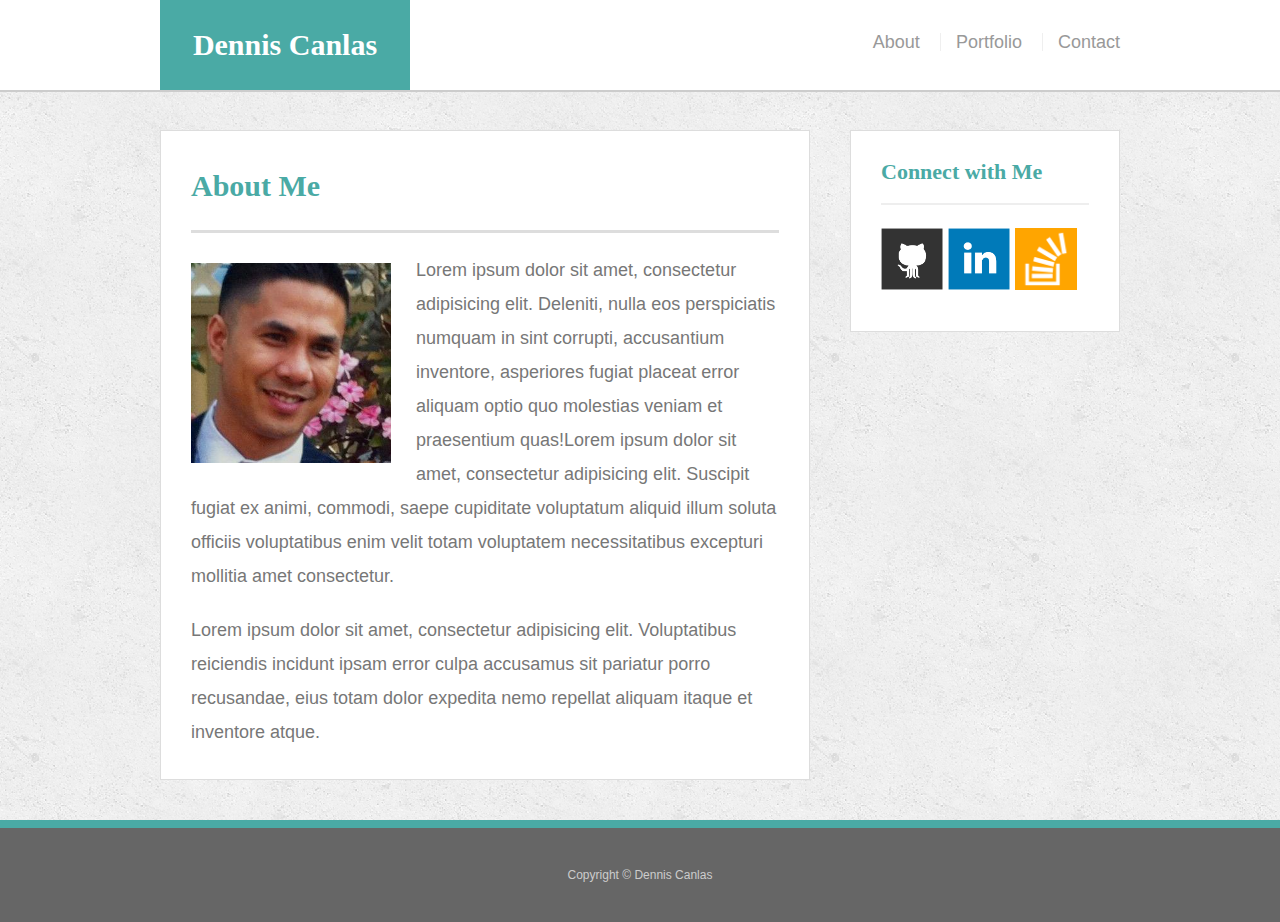
<file: index.html>
<!doctype html>
<html lang="en-us">

<head>
  <meta charset="UTF-8">
  <meta name="viewport" content="width=device-width, initial-scale=1.0">

  <title>Dennis Canlas</title>
  <link rel="stylesheet" type="text/css" href="assets/css/reset.css">
  <link rel="stylesheet" type="text/css" href="assets/css/style.css">
</head>

<body>

  <header id="masthead">
    <div class="container">
      <a href="index.html" id="logo">Dennis Canlas</a>
      <nav>
        <a href="index.html">About</a>
        <a href="portfolio.html">Portfolio</a>
        <a href="contact.html">Contact</a>
      </nav>
    </div>
  </header>

  <div id="main-container" class="container">
    <section class="main-section">
      <h1>About Me</h1>

      <img src="assets/images/Dennis.jpeg" class="auth-image" alt="Your Name">

      <p>Lorem ipsum dolor sit amet, consectetur adipisicing elit. Deleniti, nulla eos perspiciatis numquam in sint corrupti, accusantium inventore, asperiores fugiat placeat error aliquam optio quo molestias veniam et praesentium quas!Lorem ipsum dolor sit amet, consectetur adipisicing elit. Suscipit fugiat ex animi, commodi, saepe cupiditate voluptatum aliquid illum soluta officiis voluptatibus enim velit totam voluptatem necessitatibus excepturi mollitia amet consectetur.</p>

      <p>Lorem ipsum dolor sit amet, consectetur adipisicing elit. Voluptatibus reiciendis incidunt ipsam error culpa accusamus sit pariatur porro recusandae, eius totam dolor expedita nemo repellat aliquam itaque et inventore atque.</p>
      
    </section>

    <section class="sidebar">
      <div id="connect">
        <h2>Connect with Me</h2>

        <a href="https://github.com/canlas1"><img src="assets/images/github-128.png" class="social" alt="GitHub" /></a>
        <a href="https://www.linkedin.com/in/dennis-canlas-6105586"><img src="assets/images/linkedin-128.png" class="social" alt="LinkedIn" /></a>
        <a href="http://stackoverflow.com/users/7311309/dennis-canlas"><img src="assets/images/stackoverflow-128.png" class="social" alt="Stack Overflow" /></a>
      </div>
    </section>
  </div>

  <footer>
    <div class="container">
      Copyright &copy; Dennis Canlas
    </div>
  </footer>
</body>

</html>
</file>
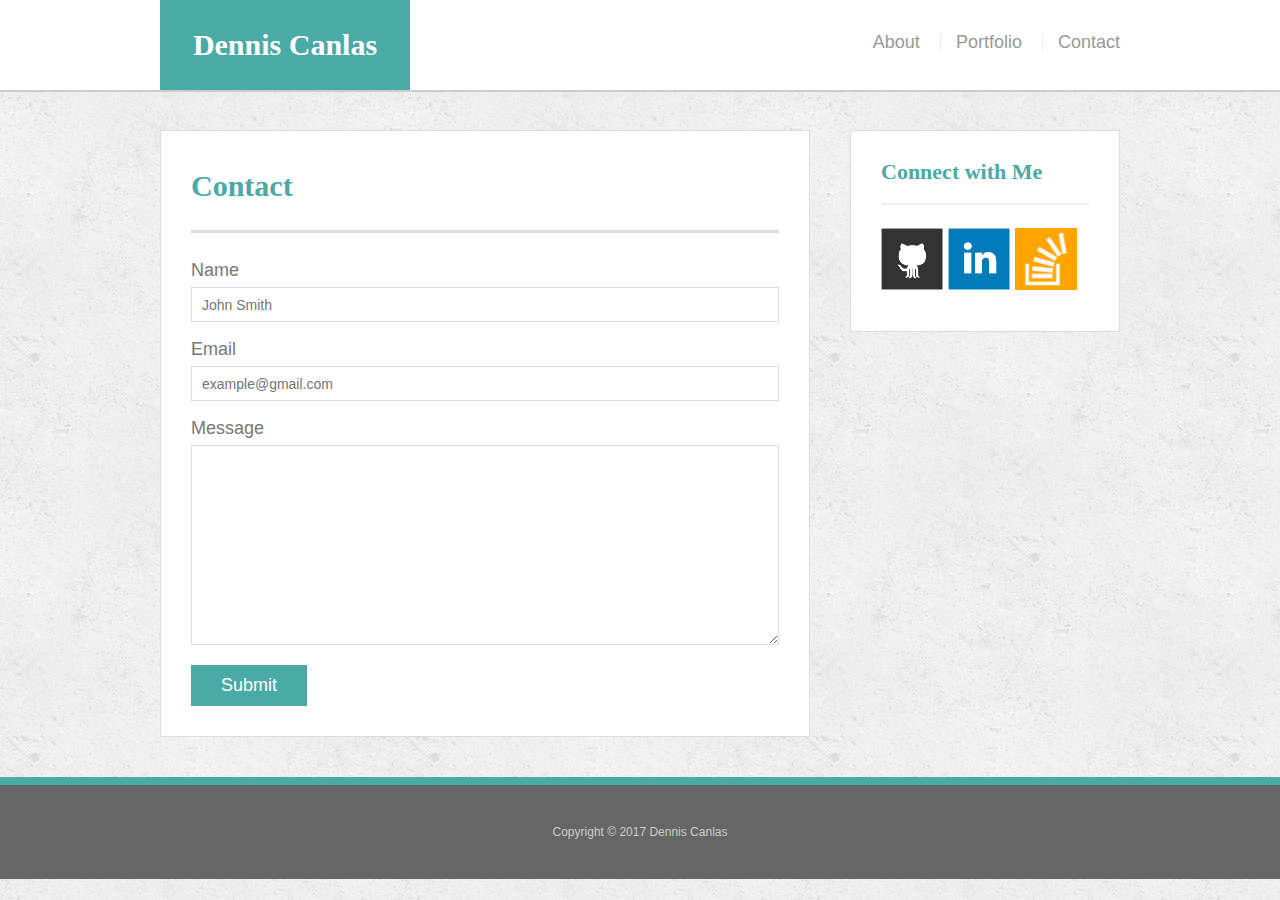
<file: contact.html>
<!doctype html>
<html lang="en-us">

<head>
  <meta charset="UTF-8">
  <meta name="viewport" content="width=device-width, initial-scale=1.0">

  <title>Contact | Dennis Canlas</title>
  <link rel="stylesheet" type="text/css" href="assets/css/reset.css">
  <link rel="stylesheet" type="text/css" href="assets/css/style.css">
</head>

<body>

  <header id="masthead">
    <div class="container">
      <a href="index.html" id="logo">Dennis Canlas</a>
      <nav>
        <a href="index.html">About</a>
        <a href="portfolio.html">Portfolio</a>
        <a href="contact.html">Contact</a>
      </nav>
    </div>
  </header>

  <div id="main-container" class="container">
    <section class="main-section">
      <h1>Contact</h1>

      <form id="contact-form">
        <ul>
          <li>
            <label for="name">Name</label>
            <input type="text" id="name" name="name" placeholder="John Smith" required="required">
          </li>
          <li>
            <label for="email">Email</label>
            <input type="email" id="email" name="email" placeholder="example@gmail.com" required="required">
          </li>
          <li>
            <label for="message">Message</label>
            <textarea id="message" name="message" required="required"></textarea>
          </li>
        </ul>
        <input type="submit">
      </form>

    </section>

    <section class="sidebar">
      <div id="connect">
        <h2>Connect with Me</h2>

        <a href="https://github.com/canlas1"><img src="assets/images/github-128.png" class="social" alt="GitHub" /></a>
        <a href="https://www.linkedin.com/in/dennis-canlas-6105586"><img src="assets/images/linkedin-128.png" class="social" alt="LinkedIn" /></a>
        <a href="http://stackoverflow.com/users/7311309/dennis-canlas"><img src="assets/images/stackoverflow-128.png" class="social" alt="Stack Overflow" /></a>
      </div>
    </section>
  </div>

  <footer>
    <div class="container">
      Copyright &copy; 2017 Dennis Canlas
    </div>
  </footer>
</body>

</html>
</file>
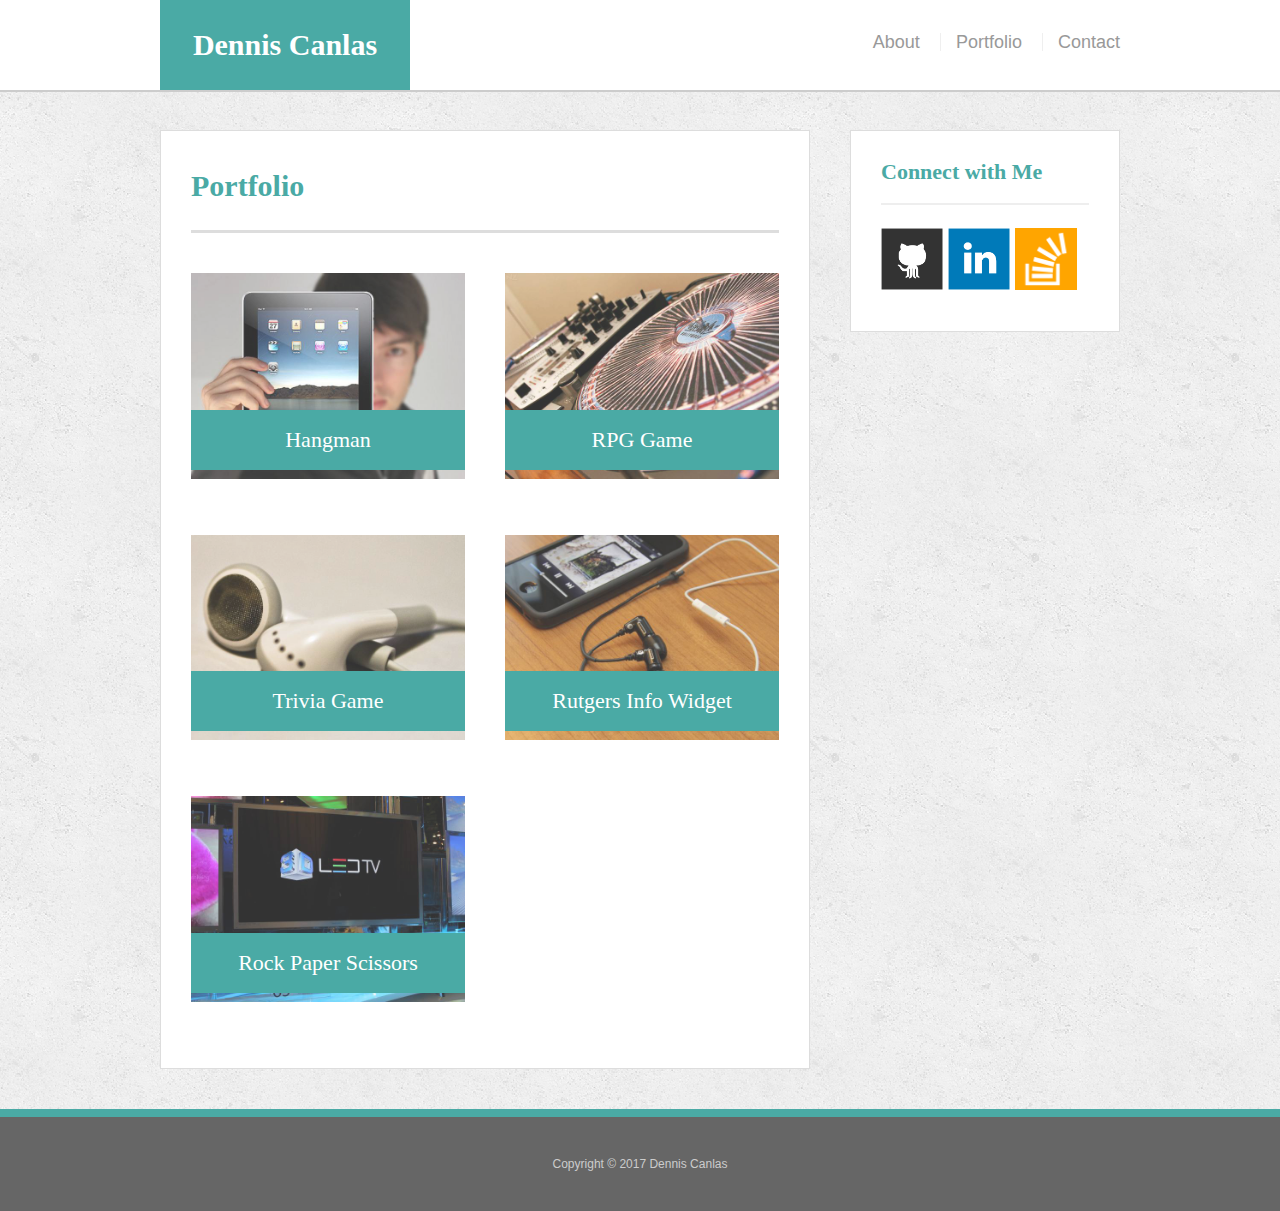
<file: portfolio.html>
<!doctype html>
<html lang="en-us">

<head>
  <meta charset="UTF-8">
  <meta name="viewport" content="width=device-width, initial-scale=1.0">
  <title>Portfolio | Dennis Canlas</title>
  <link rel="stylesheet" type="text/css" href="assets/css/reset.css">
  <link rel="stylesheet" type="text/css" href="assets/css/style.css">
</head>

<body>

  <header id="masthead">
    <div class="container">
      <a href="index.html" id="logo">Dennis Canlas</a>
      <nav>
        <a href="index.html">About</a>
        <a href="portfolio.html">Portfolio</a>
        <a href="contact.html">Contact</a>
      </nav>
    </div>
  </header>

  <div id="main-container" class="container">
    <section class="main-section">
      <h1>Portfolio</h1>

      <div class="work">
        <img src="assets/images/technics-q-c-640-480-1.jpg" alt="hangman">

        <h3>Hangman</h3>
      </div>
      <div class="work">
        <img src="assets/images/technics-q-c-640-480-2.jpg" alt="RPG Game">

        <h3>RPG Game</h3>
      </div>
      <div class="work">
        <img src="assets/images/technics-q-c-640-480-5.jpg" alt="Trivia Game">

        <h3>Trivia Game</h3>
      </div>
      <div class="work">
        <img src="assets/images/technics-q-c-640-480-7.jpg" alt="Rutgers Info Widget">

        <h3>Rutgers Info Widget</h3>
      </div>
      <div class="work">
        <img src="assets/images/technics-q-c-640-480-9.jpg" alt="Rock Paper Scissors">

        <h3>Rock Paper Scissors</h3>
      </div>

    </section>

    <section class="sidebar">
      <div id="connect">
        <h2>Connect with Me</h2>

        <a href="https://github.com/canlas1"><img src="assets/images/github-128.png" class="social" alt="GitHub" /></a>
        <a href="https://www.linkedin.com/in/dennis-canlas-6105586"><img src="assets/images/linkedin-128.png" class="social" alt="LinkedIn" /></a>
        <a href="http://stackoverflow.com/users/7311309/dennis-canlas"><img src="assets/images/stackoverflow-128.png" class="social" alt="Stack Overflow" /></a>
      </div>
    </section>
  </div>

  <footer>
    <div class="container">
      Copyright &copy; 2017 Dennis Canlas
    </div>
  </footer>
</body>

</html>
</file>
<file: assets/css/style.css>
body {
  font-family: 'Arial', 'Helvetica Neue', Helvetica, sans-serif;
  font-size: 18px;
  color: #777;
  line-height: 34px;
  background: url("../images/concrete_seamless.png");
}

* {
  box-sizing: border-box;
}


/*general*/

.container {
  clear: both;
  margin: 0 auto;
  width: 100%;
  max-width: 960px;
}

h1,
h2,
h3,
p {
  margin-bottom: 20px;
}

p:last-child {
  margin-bottom: 0;
}

h1,
h2,
h3 {
  font-family: 'Georgia', Times, Times New Roman, serif;
  color: #4aaaa5;
  font-weight: 700;
}

h1 {
  padding-bottom: 20px;
  font-size: 30px;
  line-height: 49px;
  border-bottom: 3px solid #ddd;
}

h2,
h3 {
  font-size: 22px;
}


/*header*/

#masthead {
  position: fixed;
  z-index: 99;
  margin: 0 0 30px;
  overflow: auto;
  width: 100%;
  color: #fff;
  background: #fff;
  border-bottom: 2px solid #ccc;
}

#logo {
  width: 250px;
  height: 90px;
  float: left;
  font-family: 'Georgia', Times, Times New Roman, serif;
  text-align: center;
  line-height: 90px;
  color: #fff;
  font-weight: 700;
  font-size: 30px;
  text-decoration: none;
  background: #4aaaa5;
}

nav {
  float: right;
  margin-top: 25px;
}

nav a {
  display: inline-block;
  margin-left: 15px;
  padding-left: 15px;
  color: #999;
  text-decoration: none;
  line-height: 18px;
  border-left: 1px solid #efefef;
}

nav a:first-child {
  border-left: 0 none;
}


/*footer*/

footer {
  padding: 30px 0;
  clear: both;
  color: #fff;
  color: #ccc;
  font-size: 12px;
  text-align: center;
  background: #666;
  border-top: 8px solid #4aaaa5;
}


/*sidebar*/

.sidebar {
  padding: 30px;
  width: 100%;
  max-width: 270px;
  float: right;
  margin-bottom: 20px;
  background: #fff;
  border: 1px solid #ddd;
}

h3,
.sidebar h2 {
  padding-bottom: 20px;
  margin-bottom: 15px;
  line-height: 22px;
  border-bottom: 2px solid #eee;
}

.social {
  width: 62px;
  height: 62px;
  margin-top: 8px;
  margin-right: 5px;
}

.social:last-child {
  margin-right: 0;
}


/*main*/

#main-container {
  padding-top: 130px;
}

.main-section {
  padding: 30px;
  margin: 0 0 40px 0;
  width: 100%;
  max-width: 650px;
  float: left;
  background: #fff;
  border: 1px solid #ddd;
}


/*portfolio page*/

.work {
  position: relative;
  width: 274px;
  overflow: auto;
  float: left;
  margin: 20px 0 25px;
}

.work:nth-child(even) {
  margin-right: 40px;
}

.work img {
  width: 100%;
  border: 0 none;
  opacity: .8;
}

.work h3 {
  position: absolute;
  bottom: 20px;
  margin-bottom: 0;
  padding: 15px;
  width: 100%;
  color: #fff;
  text-align: center;
  line-height: 30px;
  font-weight: 300;
  background: #4aaaa5;
  border-bottom: 0;
}

.auth-image {
  width: 200px;
  height: auto;
  margin-top: 10px;
  margin-right: 25px;
  float: left;
}


/*contact page*/

#contact-form ul {
  margin-bottom: 20px;
}

#contact-form li {
  margin-bottom: 10px;
}

label,
input[type=text],
input[type=email],
textarea {
  display: block;
  width: 100%;
}

input[type=text],
input[type=email],
textarea {
  height: 35px;
  padding: 0 10px;
  font-size: 14px;
  border: 1px solid #ddd;
}

textarea {
  height: 200px;
}

input[type=submit] {
  padding: 10px 30px;
  color: #fff;
  font-size: 18px;
  cursor: pointer;
  background: #4aaaa5;
  border: 0 none;
}

@media screen and (max-width: 640px) {
    body {}
    #logo {
        width: 500px;
        float: left;
        margin: 30px;
        padding: 0px, 30px, 0px, 30px;
        height: 90px;
    }
    #main-container {
        padding: 20px;
    }
    nav {
        width: 500px;
        float: left;
        margin: 0px;
        padding: 0px, 30px, 0px, 30px;
        text-align: center;
    }
    .sidebar {
        max-width: 600px;
        width: 100%;
        float: left;
        margin-bottom: 10px;
        padding: 30px;
        margin-top: -30px;

    }
    .main-section {
        max-width: 600px;
        float: left;
        background: #fff;
        border: 1px solid #ddd;
        padding: 30px;
        width: 100%;
        margin-top: 190px;

    }
    .masthead{
      position: fixed;
      z-index: 99;
      overflow: auto;
      margin-left: 24px;
      float: left;
      max-width: 600px;
      width: 100%;
      padding: 5px;
    }
}

@media screen and (max-width: 768px) and (min-width: 641px) {
    #logo {
        width: 300px;
        float: left;
        height: 80px;
        padding: 5px;
    }
    #main-container {
        padding: 20px;
    }
    nav {
      width: 100%;
      max-width: 300px;
      float: right;
      margin: 0px;
      padding-top: 25px;
      text-align: center;
    }
    .main-section {
      padding-left: 30px;
      padding-top: 85px;
      margin-top: 90px;
      margin-bottom: 10px;
      width: 100%;
      max-width: 700px;
      float: left;
      background: #fff;
      border: 1px solid #ddd;
      padding: 30px;
    }

    #masthead {
    position: fixed;
    z-index: 99;
    margin-left: 20px;
    margin-top: 0px;
    height: 90px;
    overflow: auto;
    max-width: 700px;
    color: #fff;
    background: #fff;
    border-bottom: 2px solid #ccc;
    padding: 2px;
}
.container{
    clear: both;
    margin: 0 auto;
    width: 100%;
    max-width: 767px;
}
  .sidebar {
    padding-top: : 5px;
    padding-left: 30px;
    padding-bottom: 5px
    width: 100%;
    max-width: 700px;
    float: left;
    background: #fff;
    border: 1px solid #ddd;
}

@media screen and (max-width: 980px) and (min-width: 769px) {
  .masthead{
    max-width: 980px;
    width: 100%;
    padding: 5px;
  }

  .sidebar{
    margin-right: 5px;
  }

.main-section{
  margin-left: 5px;
}
footer{
  max-width: 980px;
  width: 100%;

}
</file>
